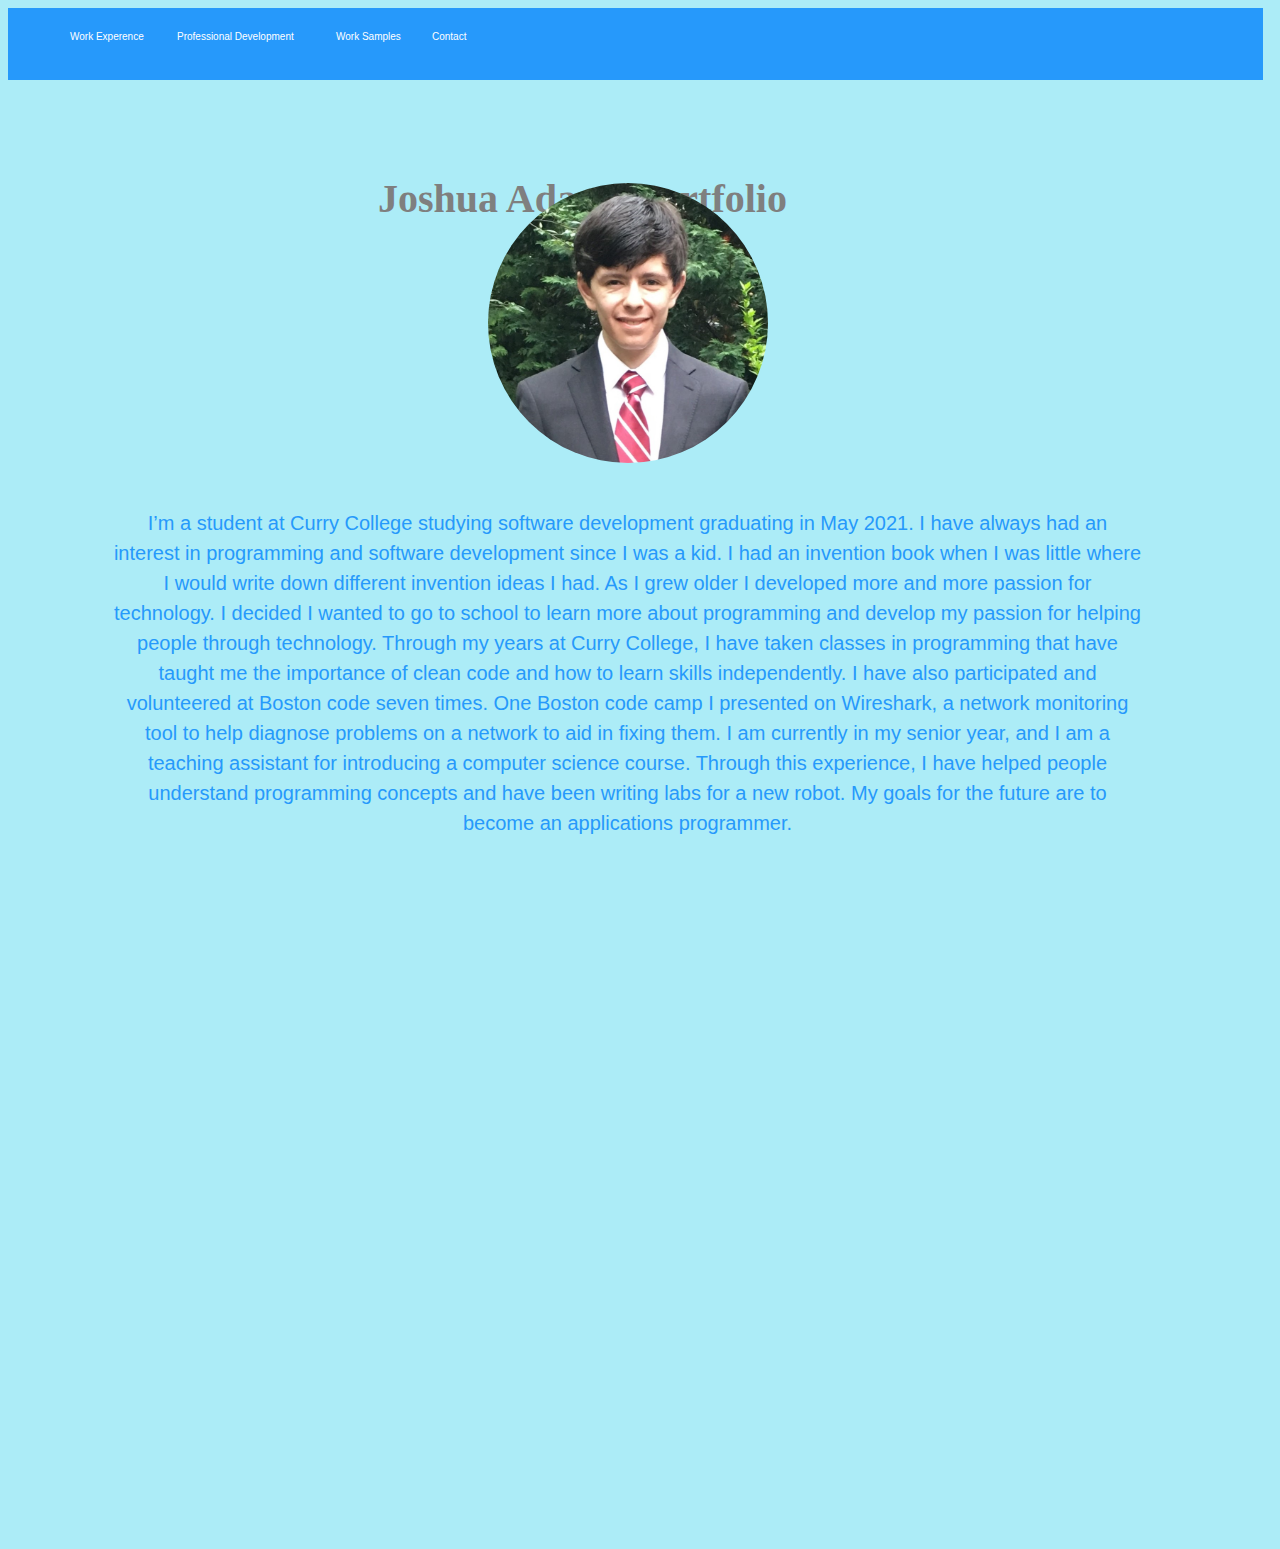
<file: index.html>
<!DOCTYPE html>
<html>

<head>
    <title>Home Page</title>
    <link rel="stylesheet" type="text/css" href="PortfolioWebsite/css/index.css">
</head>
<header class="homePageTitle">
    <h1>Joshua Adams Portfolio</h1>
</header>
<section class="topBarNavagation">
    <div class"topBarNavagationStyle">
        <!-- <a class="home" href="#home"><img class="homeIcon" src="Homeicon.png" alt="Homeicon"></a> -->
        <a class="workExperence" href="PortfolioWebsite/workExperence.htm">Work Experence</a>
        <a class="professionalDevelopment" href="PortfolioWebsite/professionalDevelopment.htm">Professional
            Development</a>
        <a class="workSamples" href="PortfolioWebsite/workSamples.htm">Work Samples</a>
        <a class="contact" "href=" #contact">Contact</a>
    </div>
    <section>
        <img class="personalPhoto" src="User.png" alt="Homeicon">
    </section>
    <section class="elavatorSpeech">
        <p>I’m a student at Curry College studying software development graduating in May 2021. I have always had an
            interest in programming and software development since I was a kid. I had an invention book when I was
            little where I would write down different invention ideas I had. As I grew older I developed more and more
            passion for technology. I decided I wanted to go to school to learn more about programming and develop my
            passion for helping people through technology. Through my years at Curry College, I have taken classes in
            programming that have taught me the importance of clean code and how to learn skills independently. I have
            also participated and volunteered at Boston code seven times. One Boston code camp I presented on Wireshark,
            a network monitoring tool to help diagnose problems on a network to aid in fixing them. I am currently in my
            senior year, and I am a teaching assistant for introducing a computer science course. Through this
            experience, I have helped people understand programming concepts and have been writing labs for a new robot.
            My goals for the future are to become an applications programmer.</p>
    </section>

</html>
</file>
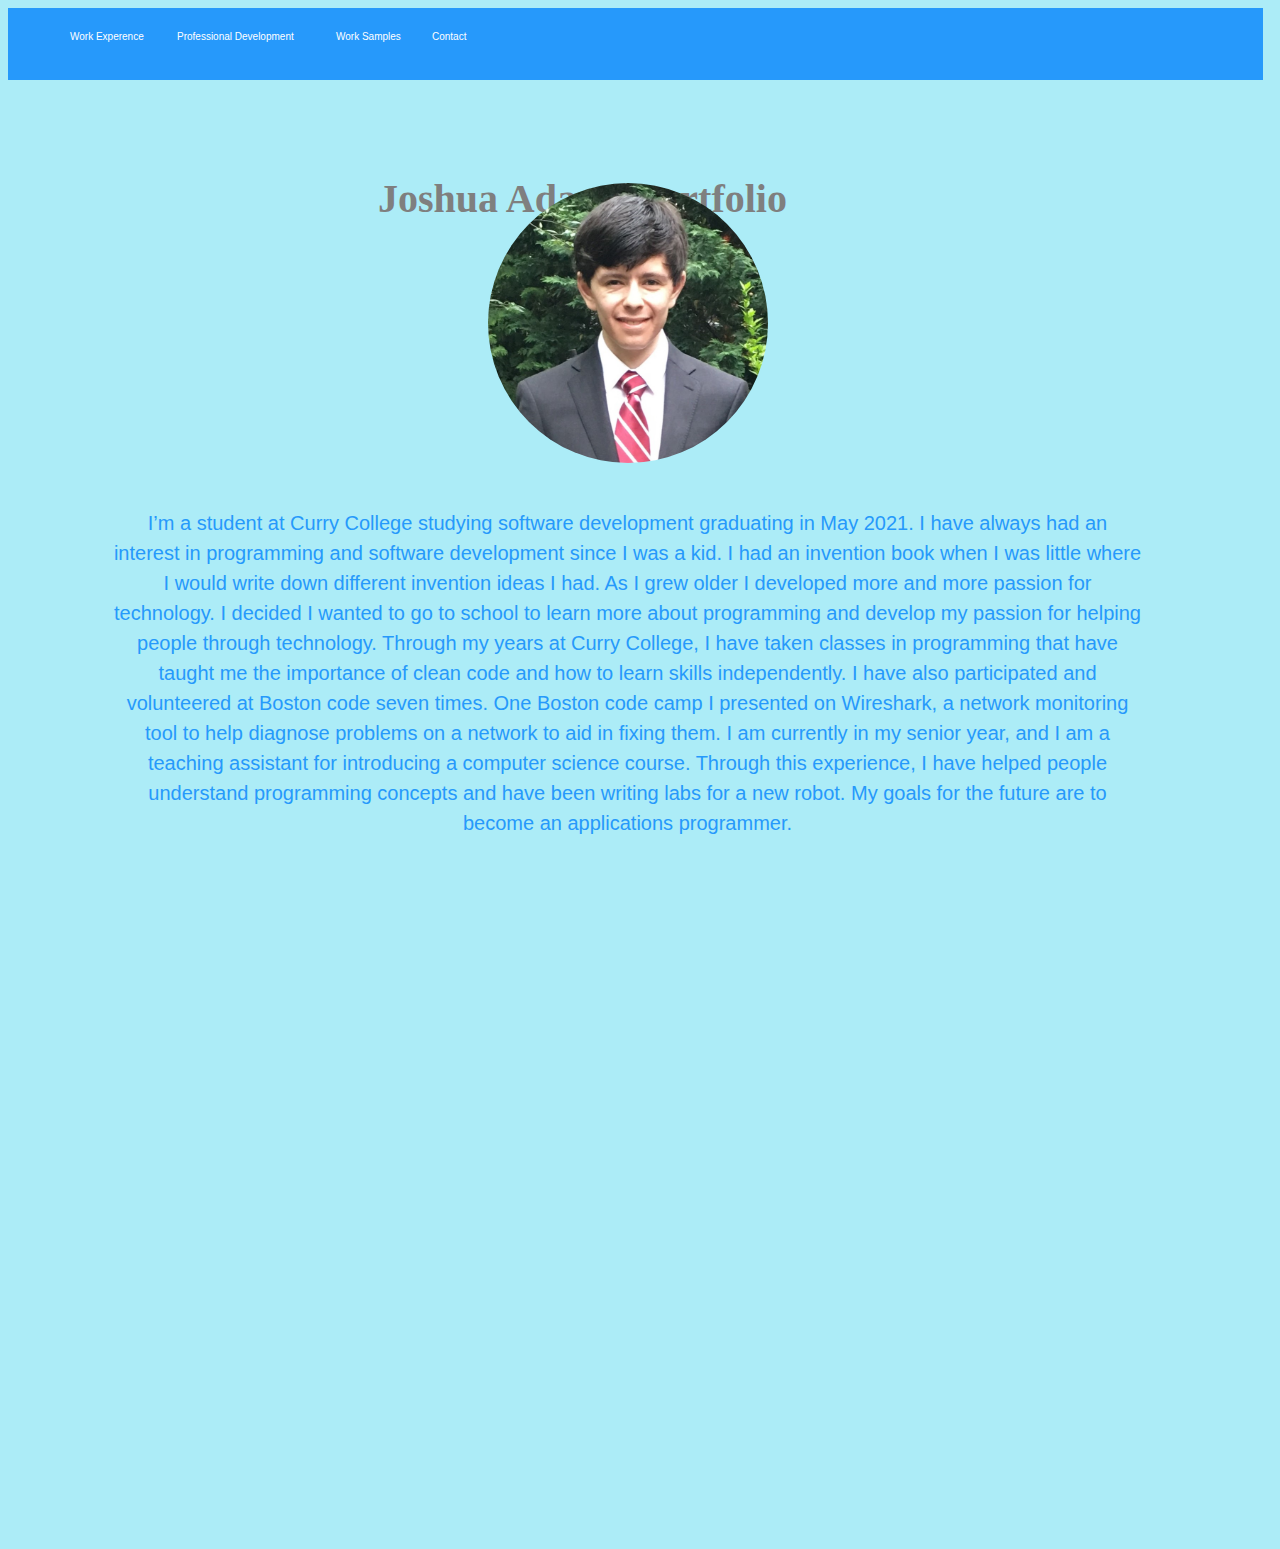
<file: Portfolio Website/homePage.htm>
<!DOCTYPE html>
<html>

<head>
    <title>Home Page</title>
    <link rel="stylesheet" type="text/css" href="css/homePage.css">
</head>
<header class="homePageTitle">
    <h1>Joshua Adams Portfolio</h1>
</header>
<section class="topBarNavagation">
    <div class"topBarNavagationStyle">
        <!-- <a class="home" href="#home"><img class="homeIcon" src="Homeicon.png" alt="Homeicon"></a> -->
        <a class="workExperence" href="#workExperence">Work Experence</a>
        <a class="professionalDevelopment" href="#professionalDevelopment">Professional Development</a>
        <a class="workSamples" href="#workSamples">Work Samples</a>
        <a class="contact" "href=" #contact">Contact</a>
    </div>

    <section>
        <img class="personalPhoto" src="User.png" alt="Homeicon">
    </section>
    <section class="elavatorSpeech">
<p>I’m a student at Curry College studying software development graduating in May 2021. I have always had an interest in programming and software development since I was a kid. I had an invention book when I was little where I would write down different invention ideas I had. As I grew older I developed more and more passion for technology. I decided I wanted to go to school to learn more about programming and develop my passion for helping people through technology. Through my years at Curry College, I have taken classes in programming that have taught me the importance of clean code and how to learn skills independently. I have also participated and volunteered at Boston code seven times. One Boston code camp I presented on Wireshark, a network monitoring tool to help diagnose problems on a network to aid in fixing them. I am currently in my senior year, and I am a teaching assistant for introducing a computer science course. Through this experience, I have helped people understand programming concepts and have been writing labs for a new robot. My goals for the future are to become an applications programmer.</p>
</section>

</html>
</file>
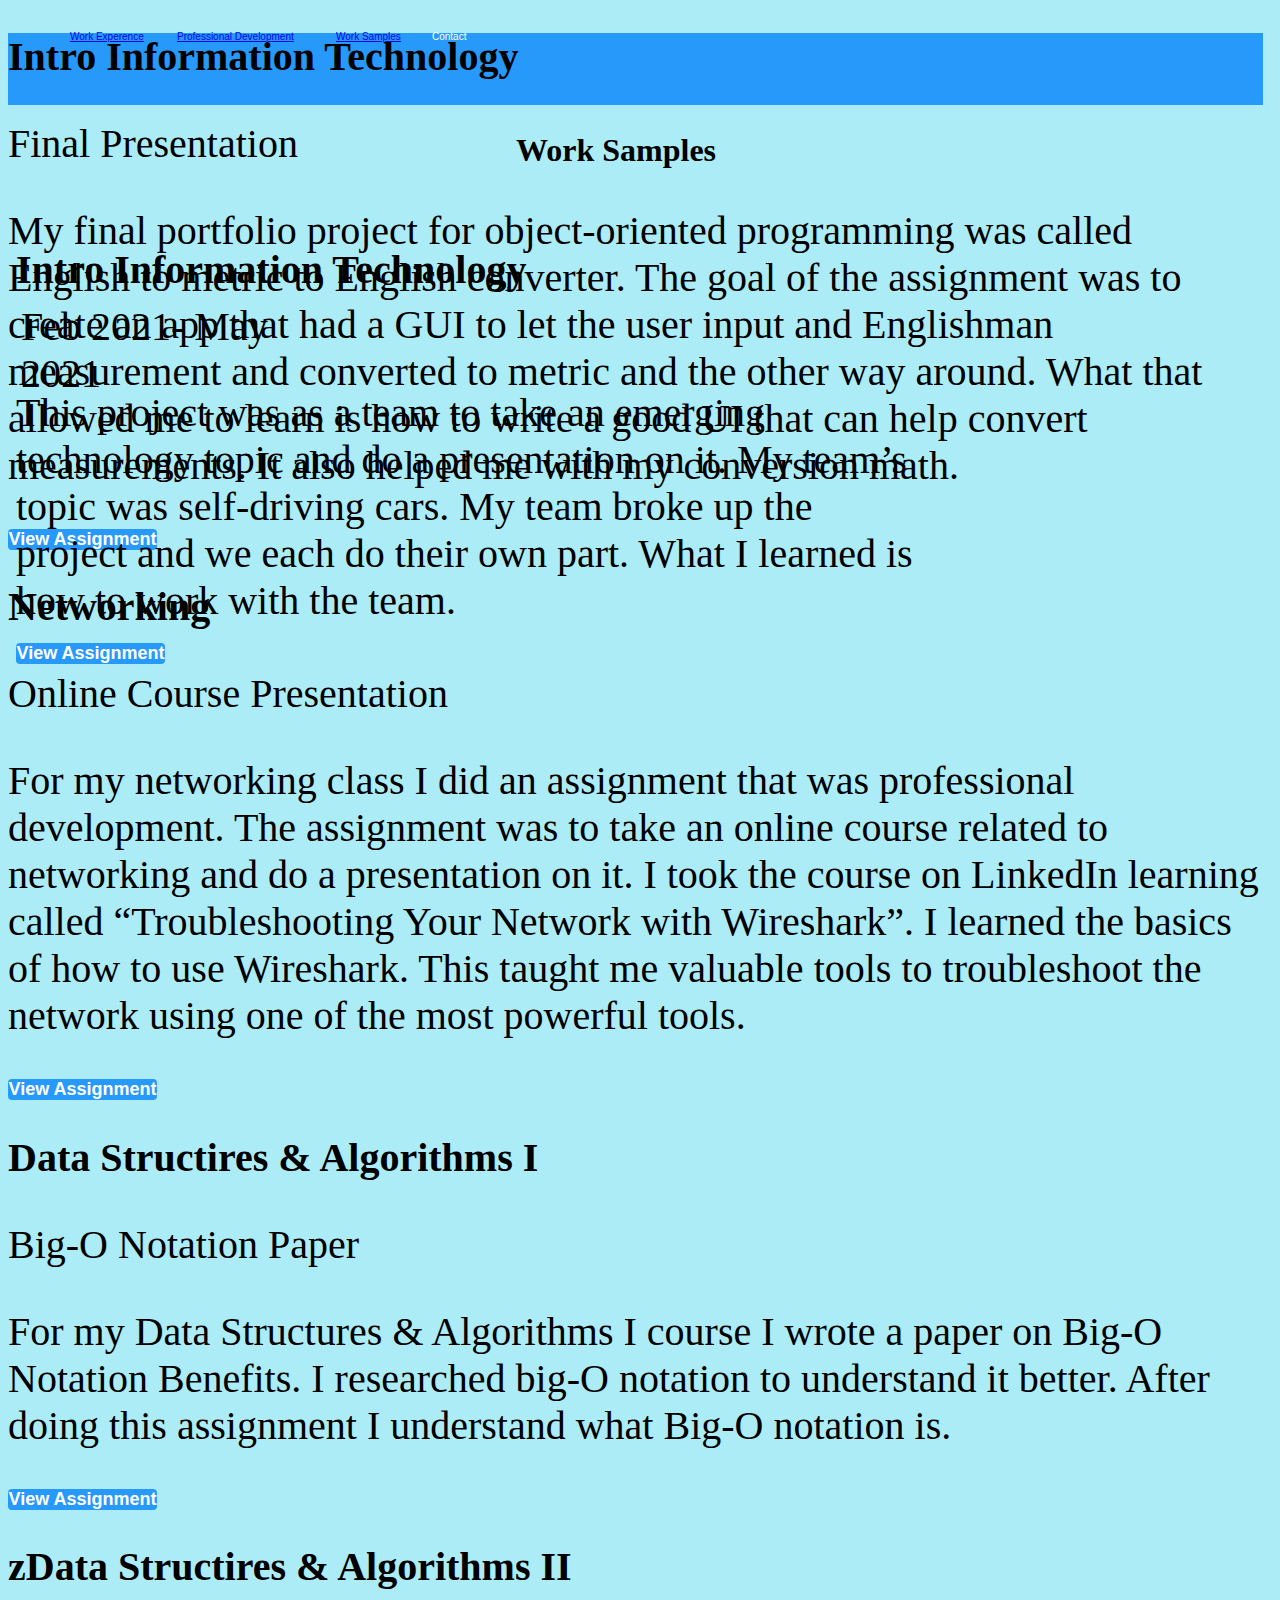
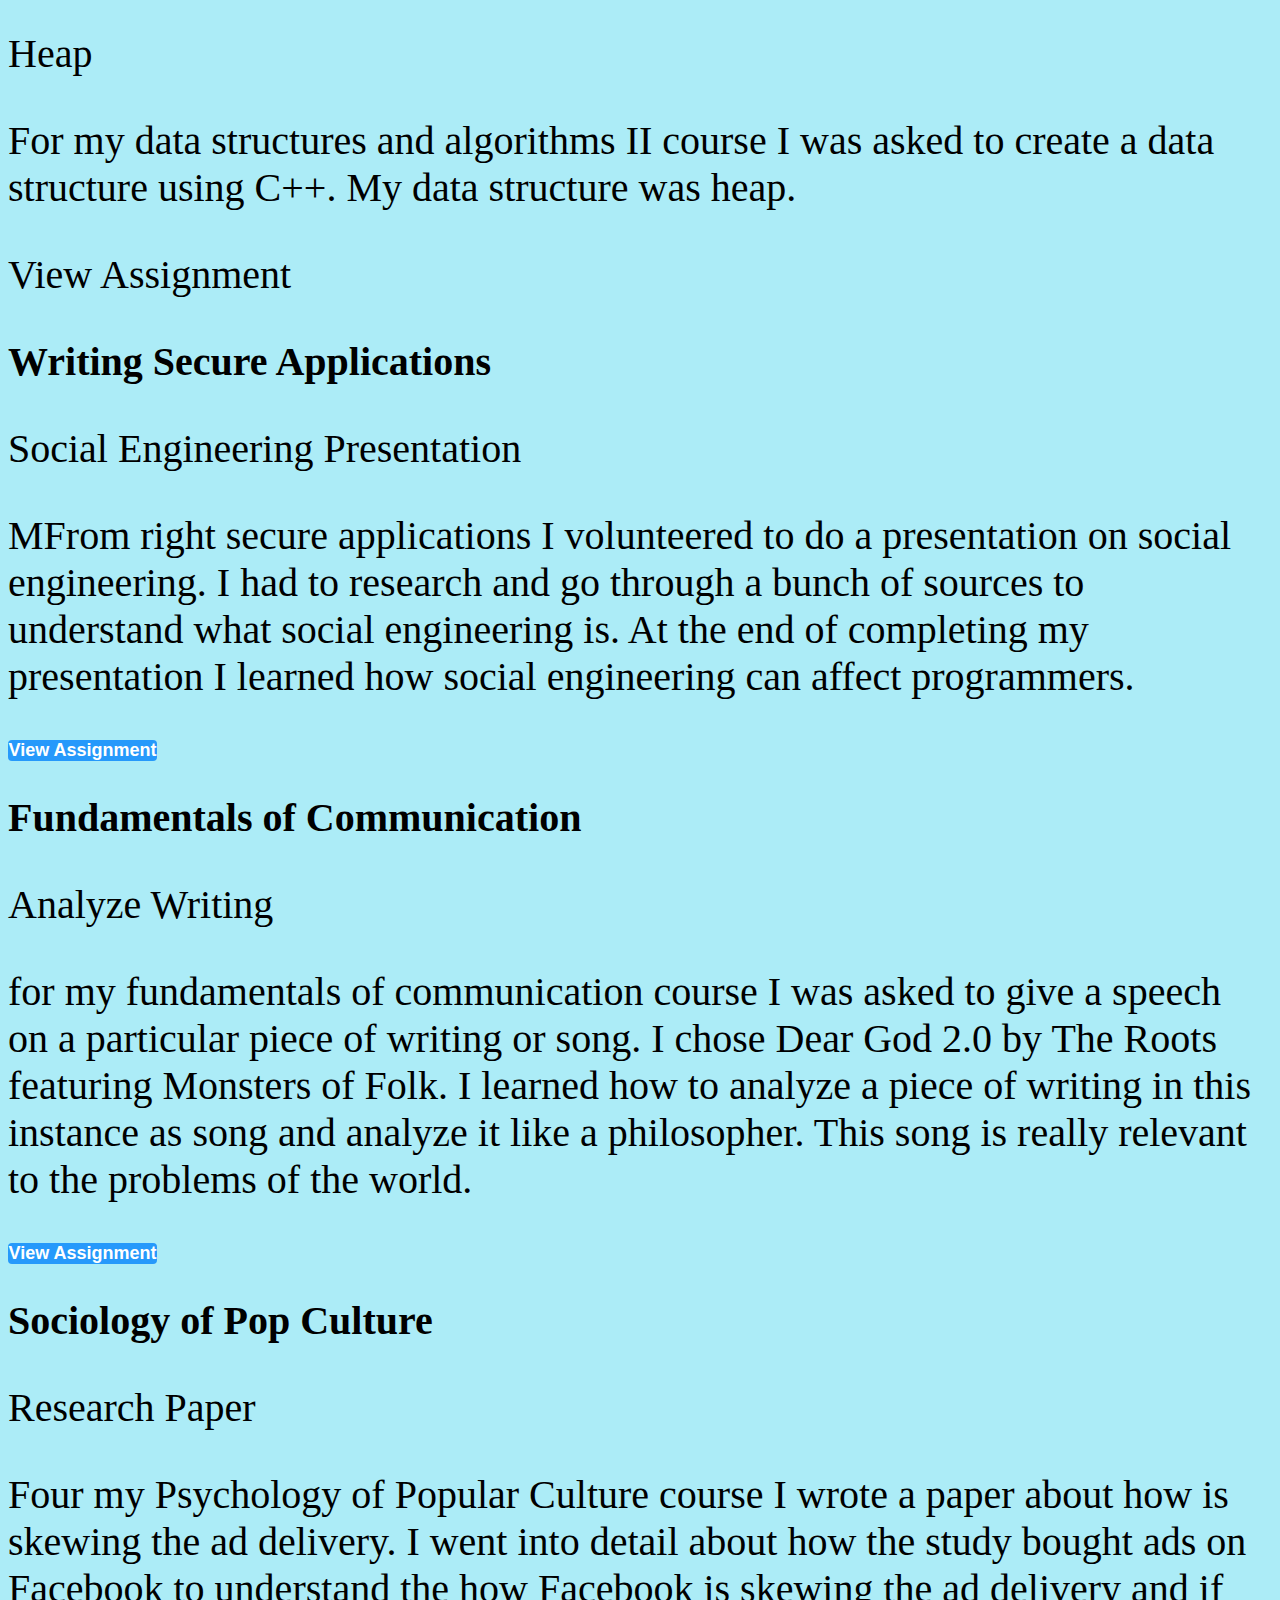
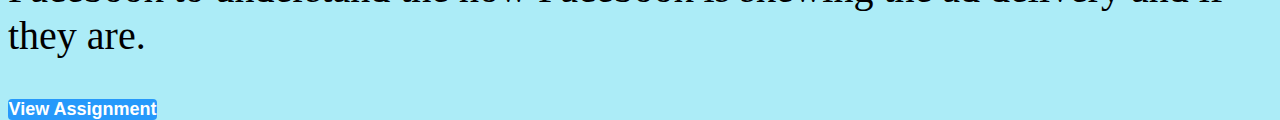
<file: PortfolioWebsite/workSamples.htm>
<!DOCTYPE html>
<html>

<head>
    <title>Work Samples</title>
    <link rel="stylesheet" type="text/css" href="css/workSamples.css">
</head>
<header class="workSamplesTitle">
    <h1>Work Samples</h1>
</header>
<section class="topBarNavagation">
    <div class"topBarNavagationStyle">
        <!-- <a class="home" href="#home"><img class="homeIcon" src="Homeicon.png" alt="Homeicon"></a> -->
        <a class="workExperence" href="PortfolioWebsite/workExperence.htm">Work Experence</a>
        <a class="professionalDevelopment" href="PortfolioWebsite/professionalDevelopment.htm">Professional
            Development</a>
        <a class="workSamples" href="PortfolioWebsite/workSamples.htm">Work Samples</a>
        <a class="contact" "href=" #contact">Contact</a>
    </div>
    <section>
        <section class="introInformationTechnology">
            <h2 class="introInformationTechnologyHeader">Intro Information Technology</h2>
            <h3 class="introInformationTechnologyAssignmentTitle">Feb 2021- May 2021</h3>
            <h3 class="introInformationTechnologyDescription">This project was as a team to take an emerging technology
                topic
                and do a presentation on it. My team’s topic was self-driving cars. My team broke up the project and we
                each do
                their own part. What I learned is how to work with the team.</h3>
            <h4 class="introInformationTechnologyButton">View Assignment</h4>
        </section>
        <section class="objectOrientedProgramming">
            <h2 class="objectOrientedProgrammingHeader">Intro Information Technology</h2>
            <h3 class="objectOrientedProgrammingAssignmentTitle">Final Presentation</h3>
            <h3 class="objectOrientedProgrammingDescription">My final portfolio project for object-oriented programming
                was
                called English to metric to English converter. The goal of the assignment was to create an app that had
                a GUI to
                let the user input and Englishman measurement and converted to metric and the other way around. What
                that
                allowed me to learn is how to write a good UI that can help convert measurements. It also helped me with
                my
                conversion math.</h3>
            <h4 class="objectOrientedProgrammingButton">View Assignment</h4>
        </section>
        <section class="Networking">
            <h2 class="NetworkingHeader">Networking</h2>
            <h3 class="NetworkingAssignmentTitle">Online Course Presentation</h3>
            <h3 class="NetworkingDescription">For my networking class I did an assignment that was professional
                development. The
                assignment was to take an online course related to networking and do a presentation on it. I took the
                course on
                LinkedIn learning called “Troubleshooting Your Network with Wireshark”. I learned the basics of how to
                use
                Wireshark. This taught me valuable tools to troubleshoot the network using one of the most powerful
                tools.</h3>
            <h4 class="NetworkingButton">View Assignment</h4>
        </section>

        <section class="dataStructiresAlgorithmsI">
            <h2 class="dataStructiresAlgorithmsIHeader">Data Structires & Algorithms I</h2>
            <h3 class="dataStructiresAlgorithmsIAssignmentTitle">Big-O Notation Paper</h3>
            <h3 class="dataStructiresAlgorithmsIDescription">For my Data Structures & Algorithms I course I wrote a
                paper on
                Big-O Notation Benefits. I researched big-O notation to understand it better. After doing this
                assignment I
                understand what Big-O notation is.</h3>
            <h4 class="dataStructireAlgorithmsIButton">View Assignment</h4>
        </Section>

        <section class="dataStructiresAlgorithmsII">
            <h2 class="dataStructiresAlgorithmsIIHeader">zData Structires & Algorithms II</h2>
            <h3 class="dataStructiresAlgorithmsIIAssignmentTitle">Heap</h3>
            <h3 class="dataStructiresAlgorithmsIIDescription">For my data structures and algorithms II course I was
                asked to create a data structure using C++. My data structure was heap.</h3>
            <h3 class="dataStructiresAlgorithmsIIButton">View Assignment</h3>
        </Section>
        <section class="writingSecureApplications">
            <h2 class="writingSecureApplicationsHeader">Writing Secure Applications</h2>
            <h3 class="writingSecureApplicationsAssignmentTitle">Social Engineering Presentation</h3>
            <h3 class="writingSecureApplicationsDescription">MFrom right secure applications I volunteered to do a
                presentation on social engineering. I had to research and go through a bunch of sources to understand
                what social engineering is. At the end of completing my presentation I learned how social engineering
                can affect programmers.</h3>
            <h4 class="writingSecureApplicationsButton">View Assignment</h4>

            <section class="fundamentalsOfCommunication">
                <h2 class="fundamentalsOfCommunicationHeader">Fundamentals of Communication</h2>
                <h3 class="fundamentalsOfCommunicationAssignmentTitle">Analyze Writing</h3>
                <h3 class="fundamentalsOfCommunicationDescription">for my fundamentals of communication course I was
                    asked to give a speech on a particular piece of writing or song. I chose Dear God 2.0 by The Roots
                    featuring Monsters of Folk. I learned how to analyze a piece of writing in this instance as song and
                    analyze it like a philosopher. This song is really relevant to the problems of the world.</h3>
                <h4 class="fundamentalsOfCommunicationButton">View Assignment</h4>
            </section>

            <section class="sociologyOfPopCulture">
                <h2 class="sociologyOfPopCultureHeader">Sociology of Pop Culture</h2>
                <h3 class="sociologyOfPopCultureAssignmentTitle">Research Paper</h3>
                <h3 class="sociologyOfPopCultureDescription">Four my Psychology of Popular Culture course I wrote a
                    paper about how is skewing the ad delivery. I went into detail about how the study bought ads on
                    Facebook to understand the how Facebook is skewing the ad delivery and if they are.</h3>
                <h4 class="sociologyOfPopCultureButton">View Assignment</h4>
            </section>

</html>
</file>
<file: PortfolioWebsite/css/index.css>
body {
  top: 0px;
  left: 0px;
  width: 1255px;
  height: 1533px;

  background: #acecf7;
}

.topBarNavagation {
  top: 0px;
  left: 0px;
  width: 1255px;
  height: 72px;

  background: #2699fb;

  font-style: normal;
  font-weight: normal;
  font-size: 10px;
  font-family: Arial;
}

.homeIcon {
  position: absolute;
  top: 20px;
  left: 10px;
  width: 35px;
  height: 33px;

  color: #ffffff;
  text-decoration: none;
}

.workExperence {
  position: absolute;
  top: 31px;
  left: 70px;
  width: 74px;
  height: 11px;

  color: #ffffff;
  text-decoration: none;
}

.professionalDevelopment {
  position: absolute;
  top: 31px;
  left: 177px;
  width: 119px;
  height: 11px;

  color: #ffffff;
  text-decoration: none;
}

.workSamples {
  position: absolute;
  top: 31px;
  left: 336px;
  width: 67px;
  height: 11px;

  color: #ffffff;
  text-decoration: none;
}

.contact {
  position: absolute;
  top: 31px;
  left: 432px;
  width: 45px;
  height: 11px;

  color: #ffffff;
  text-decoration: none;
}

.homePageTitle {
  position: absolute;
  top: 128px;
  left: 378px;
  width: 499px;
  height: 46px;

  white-space: nowrap;
  text-align: left;
  font-style: normal;
  font-weight: bold;
  font-size: 40px;
  line-height: 87px;
  font-family: Georgia;
  color: #7f7f7f;
}

h1 {
  text-align: left;
  font-style: normal;
  font-weight: bold;
  font-size: 40px;
  font-family: Georgia;
  color: #7f7f7f;
}
h2 {
  text-align: left;
  font-style: normal;
  font-weight: bold;
  font-size: 40px;
  font-family: Georgia;
  color: #000000;
}

h3 {
  text-align: left;
  font-style: normal;
  font-weight: normal;
  font-size: 40px;
  font-family: Georgia;
  color: #000000;
}

li {
  text-align: left;
  font-style: normal;
  font-weight: normal;
  font-size: 40px;
  letter-spacing: 0px;
  font-family: Georgia;
  color: #000000;
}

p {
  text-align: center;
  font: normal normal normal 20px/30px Arial;
  letter-spacing: 0px;
  color: #2699fb;
  opacity: 1;
}
.personalPhoto {
  position: absolute;
  top: 183px;
  left: 488px;
  width: 280px;
  height: 280px;
}

.elavatorSpeech {
  position: absolute;
  top: 488px;
  left: 113px;
  width: 1029px;
  height: 322px;
}
</file>
<file: Portfolio Website/css/homePage.css>
body {
  top: 0px;
  left: 0px;
  width: 1255px;
  height: 1533px;

  background: #acecf7;
}

.topBarNavagation {
  top: 0px;
  left: 0px;
  width: 1255px;
  height: 72px;

  background: #2699fb;

  font-style: normal;
  font-weight: normal;
  font-size: 10px;
  font-family: Arial;
}

.homeIcon {
  position: absolute;
  top: 20px;
  left: 10px;
  width: 35px;
  height: 33px;

  color: #ffffff;
  text-decoration: none;
}

.workExperence {
  position: absolute;
  top: 31px;
  left: 70px;
  width: 74px;
  height: 11px;

  color: #ffffff;
  text-decoration: none;
}

.professionalDevelopment {
  position: absolute;
  top: 31px;
  left: 177px;
  width: 119px;
  height: 11px;

  color: #ffffff;
  text-decoration: none;
}

.workSamples {
  position: absolute;
  top: 31px;
  left: 336px;
  width: 67px;
  height: 11px;

  color: #ffffff;
  text-decoration: none;
}

.contact {
  position: absolute;
  top: 31px;
  left: 432px;
  width: 45px;
  height: 11px;

  color: #ffffff;
  text-decoration: none;
}

.homePageTitle {
  position: absolute;
  top: 128px;
  left: 378px;
  width: 499px;
  height: 46px;

  white-space: nowrap;
  text-align: left;
  font-style: normal;
  font-weight: bold;
  font-size: 40px;
  line-height: 87px;
  font-family: Georgia;
  color: #7f7f7f;
}

h1 {
  text-align: left;
  font-style: normal;
  font-weight: bold;
  font-size: 40px;
  font-family: Georgia;
  color: #7f7f7f;
}
h2 {
  text-align: left;
  font-style: normal;
  font-weight: bold;
  font-size: 40px;
  font-family: Georgia;
  color: #000000;
}

h3 {
  text-align: left;
  font-style: normal;
  font-weight: normal;
  font-size: 40px;
  font-family: Georgia;
  color: #000000;
}

li {
  text-align: left;
  font-style: normal;
  font-weight: normal;
  font-size: 40px;
  letter-spacing: 0px;
  font-family: Georgia;
  color: #000000;
}

p {
  text-align: center;
  font: normal normal normal 20px/30px Arial;
  letter-spacing: 0px;
  color: #2699fb;
  opacity: 1;
}
.personalPhoto {
  position: absolute;
  top: 183px;
  left: 488px;
  width: 280px;
  height: 280px;
}

.elavatorSpeech {
  position: absolute;
  top: 488px;
  left: 113px;
  width: 1029px;
  height: 322px;
}
</file>
<file: PortfolioWebsite/css/workSamples.css>
body {
  top: 0px;
  left: 0px;
  width: 1255px;
  height: 2194px;

  background: #acecf7;
}

.topBarNavagation {
  top: 0px;
  left: 0px;
  width: 1255px;
  height: 72px;

  background: #2699fb;

  font-style: normal;
  font-weight: normal;
  font-size: 10px;
  font-family: Arial;

  color: #ffffff;
}

.homeIcon {
  position: absolute;
  top: 20px;
  left: 10px;
  width: 35px;
  height: 33px;
}

.workExperence {
  position: absolute;
  top: 31px;
  left: 70px;
  width: 74px;
  height: 11px;
}

.professionalDevelopment {
  position: absolute;
  top: 31px;
  left: 177px;
  width: 119px;
  height: 11px;
}

.workSamples {
  position: absolute;
  top: 31px;
  left: 336px;
  width: 67px;
  height: 11px;
}

.contact {
  position: absolute;
  top: 31px;
  left: 432px;
  width: 45px;
  height: 11px;
}

.workExperenceTitle {
  position: absolute;
  white-space: nowrap;
  top: 99px;
  left: 456px;
  width: 344px;
  height: 46px;

  text-align: left;
  font-style: normal;
  font-weight: bold;
  font-size: 40px;
  line-height: 87px;
  font-family: Georgia;
  color: #7f7f7f;
}

h2 {
  white-space: nowrap;
  text-align: left;
  font-style: normal;
  font-weight: bold;
  font-size: 40px;
  font-family: Georgia;
  color: #000000;
}

h3 {
  text-align: left;
  font-style: normal;
  font-weight: normal;
  font-size: 40px;
  font-family: Georgia;
  color: #000000;
}

h4 {
  background: #2699fb 0% 0% no-repeat padding-box;
  border-radius: 4px;
  opacity: 1;
  text-align: center;
  font: normal normal bold 18px/21px Arial;
  letter-spacing: 0px;
  color: #ffffff;
  opacity: 1;
  width: 149px;
  height: 21px;
}
.workSamplesTitle {
  position: absolute;
  top: 111px;
  left: 516px;
  width: 318px;
  height: 46px;
}

.introInformationTechnologyHeader {
  position: absolute;
  top: 213px;
  left: 16px;
  width: 625px;
  height: 50px;
}

.introInformationTechnologyAssignmentTitle {
  position: absolute;
  top: 263px;
  left: 21px;
  width: 302px;
  height: 46px;
}

.introInformationTechnologyDescription {
  position: absolute;
  top: 349px;
  left: 16px;
  width: 913px;
  height: 230px;
}

.introInformationTechnologyButton {
  position: absolute;
  top: 619px;
  left: 16px;

.objectOrientedProgrammingHeader {
  position: absolute;
  top: 735px;
  left: 32px;
  width: 651px;
  height: 50px;
}

.objectOrientedProgrammingAssignmentTitle {
  position: absolute;
  top: 785px;
  left: 37px;
  width: 338px;
  height: 46px;
}

.objectOrientedProgrammingDescription {
  position: absolute;
  top: 838px;
  left: 16px;
  width: 913px;
  height: 414px;
}

.objectOrientedProgrammingButton {
  position: absolute;
  top: 1268px;
  left: 21px;
  width: 200px;
  height: 60px;
}

.NetworkingHeader {
  position: absolute;
  top: 1384px;
  left: 16px;
  width: 253px;
  height: 50px;
}

.NetworkingAssignmentTitle {
  position: absolute;
  top: 1434px;
  left: 21px;
  width: 495px;
  height: 46px;
}

.NetworkingDescription {
  position: absolute;
  top: 1520px;
  left: 16px;
  width: 913px;
  height: 414px;
}
.NetworkingButton {
  position: absolute;
  top: 1973px;
  left: 47px;
  width: 149px;
  height: 21px;
}
.dataStructiresAlgorithmsIHeader {
  position: absolute;
  top: 2050px;
  left: 37px;
  width: 651px;
  height: 50px;
}

.dataStructiresAlgorithmsIAssignmentTitle {
  position: absolute;
  top: 2100px;
  left: 42px;
  width: 431px;
  height: 46px;
}

.dataStructireAlgorithmsIButton {
  position: absolute;
  top: 2153px;
  left: 21px;
  width: 913px;
  height: 230px;
}

.dataStructiresAlgorithmsIDescription{
  top: 1520px;
  left: 16px;
  width: 913px;
  height: 414px;

}
.dataStructiresAlgorithmsIIHeader {
  position: absolute;
  top: 2545px;
  left: 37px;
  width: 651px;
  height: 50px;
}

.dataStructiresAlgorithmsIIAssignmentTitle {
  position: absolute;
  top: 2595px;
  left: 42px;
  width: 103px;
  height: 46px;
}

.dataStructiresAlgorithmsIIDescription {
  position: absolute;
  top: 2648px;
  left: 21px;
  width: 913px;
  height: 139px;
}

.dataStructiresAlgorithmsIIButton {
  position: absolute;
  top: 2802px;
  left: 21px;
  width: 200px;
  height: 60px;
}

.writingSecureApplicationsHeader {
  position: absolute;
  top: 2918px;
  left: 37px;
  width: 651px;
  height: 50px;
}

.writingSecureApplicationsAssignmentTitle {
  position: absolute;
  top: 2968px;
  left: 42px;
  width: 646px;
  height: 53px;
}
.writingSecureApplicationsDescription {
  position: absolute;
  top: 3021px;
  left: 21px;
  width: 913px;
  height: 278px;
}

.writingSecureApplicationsButton {
  position: absolute;
  top: 3313px;
  left: 21px;
  width: 200px;
  height: 60px;
}

.fundamentalsOfCommunicationHeader {
  position: absolute;
  top: 3429px;
  left: 53px;
  width: 692px;
  height: 46px;
}

.fundamentalsOfCommunicationAssignmentTitle {
  position: absolute;
  top: 3479px;
  left: 58px;
  width: 305px;
  height: 46px;
}

.fundamentalsOfCommunicationDescription {
  position: absolute;
  top: 3532px;
  left: 37px;
  width: 913px;
  height: 325px;
}

.fundamentalsOfCommunicationButton {
  position: absolute;
  top: 3857px;
  left: 37px;
  width: 200px;
  height: 60px;
}

.sociologyOfPopCultureHeader {
  position: absolute;
  top: 3973px;
  left: 53px;
  width: 523px;
  height: 50px;
}

.sociologyOfPopCultureAssignmentTitle {
  position: absolute;
  top: 4023px;
  left: 58px;
  width: 305px;
  height: 46px;
}

.sociologyOfPopCultureDescription {
  position: absolute;
  top: 4076px;
  left: 37px;
  width: 913px;
  height: 234px;
}

.sociologyOfPopCultureButton {
  position: absolute;
  top: 4322px;
  left: 37px;
  width: 200px;
  height: 60px;
}
</file>
